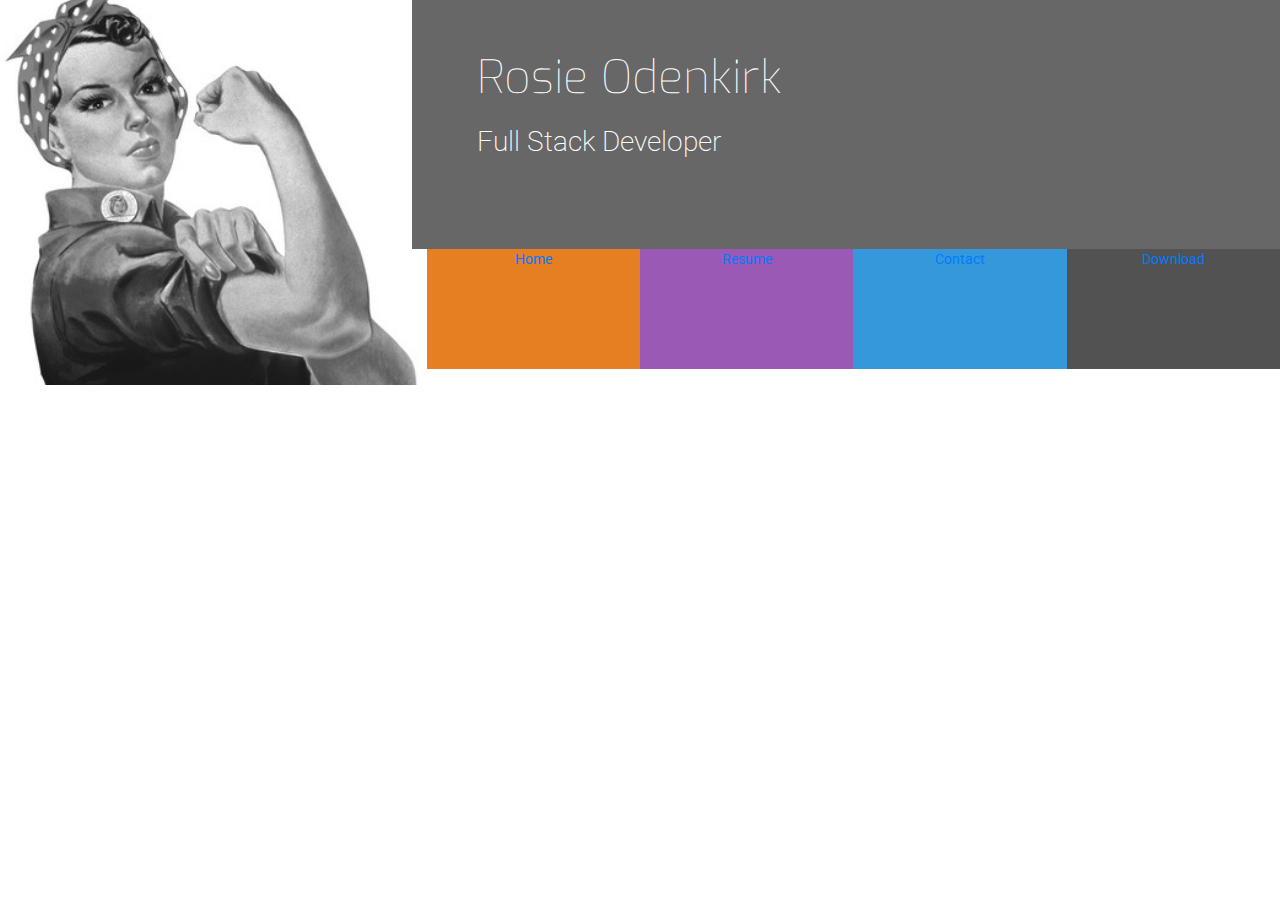
<file: assets/index.html>
<!DOCTYPE html>
<html lang="en">
<head>
    <meta charset="UTF-8">
    <meta name="viewport" content="width=device-width, initial-scale=1.0">
    <meta http-equiv="X-UA-Compatible" content="ie=edge">
    <link rel="stylesheet" href="https://stackpath.bootstrapcdn.com/bootstrap/4.4.1/css/bootstrap.min.css" type="text/css"/> 
    <link rel="stylesheet" href="https://stackpath.bootstrapcdn.com/font-awesome/4.7.0/css/font-awesome.min.css" type="text/ccs"/>
    <link rel="stylesheet" href="../assets/css/style.css" type="text/css"/>
    <title>Rosie</title>
</head>
<body>
<header>
    <div class="row no-gutters">
         <a href="index.html" class="col-md-4 logo"> 

         </a>

         <div class="col-md-8">
             <div class="row bg-color-name-title">
                 <div class="col heading">
                     <h1 class="name">Rosie Odenkirk</h1>
                     <h2 class="title"> Full Stack Developer</h2>
                 </div>
             </div>
            
            <div class="row no-gutters">
                <div class="col">
                    <ul id="nav" class="list-inline menucontainer">
                       <li class="col-6 col-sm-3 ui-menu-color-home list-inline-item menuitem">
                          <a href="#"><i class="fa fa-home" aria-hidden="true"></i><span>Home</span></a>
                       </li>
                        <li class="col-6 col-sm-3 ui-menu-color-resume list-inline-item menuitem">
                          <a href="#"><i class="fa fa-graduation-cap" aria-hidden="true"></i><span>Resume</span></a>
                       </li>
                       <li class="col-6 col-sm-3 ui-menu-color-contact list-inline-item menuitem">
                          <a href="#"><i class="fa fa-comment-o" aria-hidden="true"></i><span>Contact</span></a>
                       <li class="col-6 col-sm-3 ui-menu-color-download list-inline-item menuitem">
                          <a href="#"><i class="fa fa-download" aria-hidden="true"></i><span>Download</span></a>
                       </li>
                       </li>
                    </ul>
                </div>
            </div>


         </div>

    </div>

</header>
<section>

</section>
<footer>

</footer>
</body>
</html>
</file>
<file: assets/css/style.css>
@import url('https://fonts.googleapis.com/css?family=Roboto:100,200,300,400,500,600,700|Exo:100,200,300,400,500,600,700');

/*-------------------Colours*/

.bg-color-name-title {
    background-color: #676767;
}

.ui-menu-color-home {
background-color: #e67e22;
}
.ui-menu-color-resume {
background-color: #9b59b6;
}
.ui-menu-color-contact {
background-color: #3498db;
}
.ui-menu-color-download {
background-color: #525252;
}


/*-------------------Heading*/
header {
    margin: 0;
}
.heading{
    margin-left: 50px;
}

.logo {
    background: url('../images/rosie.jpg');
    background-position:center;
    background-repeat: no-repeat;
    background-size: cover;
    min-height: 360px;
    transition: all .5s ease-in-out;
    -moz-transition: all .5s ease-in-out;
    -webkit-transition: all .5s ease-in-out;
}

.name {
    font-family: "Exo", sans-serif;
    font-weight: 100;
    font-size: 46px;
    margin-top: 50px;
    color: #fff;
}
.title {
    font-family: "Roboto", sans-serif;
    font-weight: 200;
    font-size:28px;
    margin-top: 20px;
    margin-bottom: 90px;
    color:#fff;
}

.list-inline-item:not(:last-child) {
    margin: 0;
}
.menucontainer {
    font-size: 0;
}

#nav li {
    font-size: 14px;
    padding: 0;
}

.menuitem {
    height: 120px;
    text-align: center;
    padding: 0; 
}
</file>
